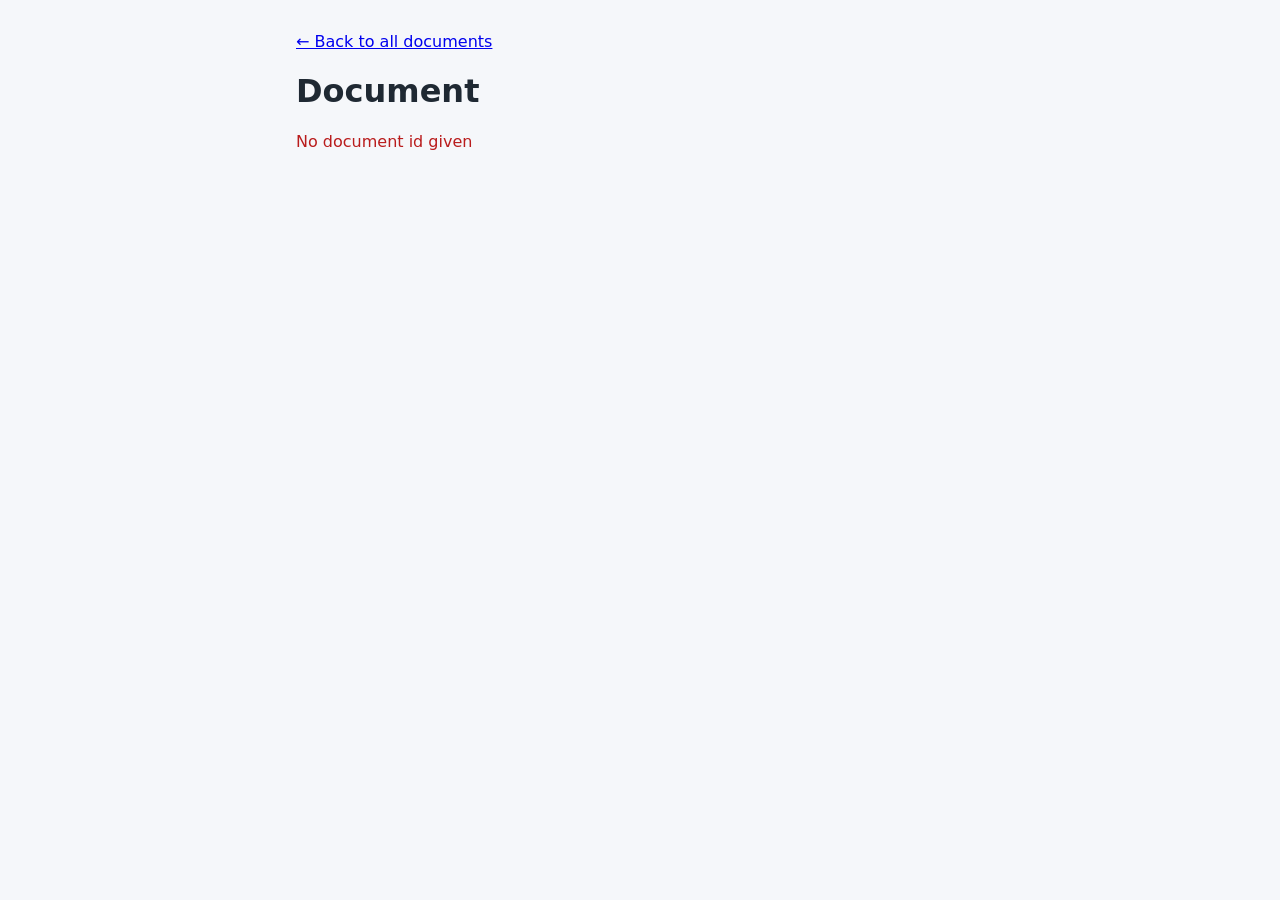
<file: frontend/public/detail.html>
<!DOCTYPE html>
<html lang="en">
<head>
    <meta charset="utf-8">
    <meta name="viewport" content="width=device-width, initial-scale=1">
    <title>DMS - Document</title>
    <link rel="stylesheet" href="css/style.css">
</head>
<body>
    <main>
        <p><a href="index.html">&larr; Back to all documents</a></p>
        <h1 id="title">Document</h1>
        <p id="message" class="error" role="alert"></p>
        <dl id="details"></dl>

        <form id="edit-form" hidden>
            <h2>Edit</h2>
            <label>
                File name
                <input name="fileName" required maxlength="100">
            </label>
            <label>
                Description
                <textarea name="description" maxlength="500"></textarea>
            </label>
            <button type="submit">Save changes</button>
            <p id="edit-error" class="error" role="alert"></p>
        </form>

        <button id="delete-button" class="danger" hidden>Delete document</button>
    </main>

    <script type="module" src="js/detail.js"></script>
</body>
</html>
</file>
<file: frontend/public/css/style.css>
*,
*::before,
*::after {
    box-sizing: border-box;
}


:root {
    font-family: system-ui, sans-serif;
    color: #1f2933;
}

body {
    margin: 0;
    background: #f5f7fa;
}

main {
    max-width: 720px;
    margin: 2rem auto;
    padding: 0 1rem;
}

form {
    display: grid;
    grid-template-columns: minmax(0, 1fr);
    gap: 0.75rem;
    padding: 1rem;
    margin-bottom: 1.5rem;
    background: #fff;
    border-radius: 8px;
    box-shadow: 0 1px 3px rgba(0, 0, 0, 0.1);
}

label {
    display: grid;
    grid-template-columns: minmax(0, 1fr);
    gap: 0.25rem;
    font-weight: 600;
}

input,
textarea {
    width: 100%;
    font: inherit;
    padding: 0.5rem;
    border: 1px solid #cbd2d9;
    border-radius: 6px;
}

textarea {
    resize: vertical;
    max-height: 30rem;
    min-height: 10rem;
}

button {
    font: inherit;
    padding: 0.4rem 0.9rem;
    border: 0;
    border-radius: 6px;
    background: #2563eb;
    color: #fff;
    cursor: pointer;
}

    button:hover {
        background: #1d4ed8;
    }

    button.danger {
        background: #dc2626;
    }

        button.danger:hover {
            background: #b91c1c;
        }

ul {
    display: grid;
    gap: 0.5rem;
    padding: 0;
    list-style: none;
}

li {
    display: flex;
    align-items: center;
    gap: 0.5rem;
    padding: 0.75rem 1rem;
    background: #fff;
    border-radius: 8px;
    box-shadow: 0 1px 3px rgba(0, 0, 0, 0.1);
}

    li button {
        margin-left: auto;
    }

dt {
    margin-top: 0.75rem;
    font-weight: 600;
}

dd {
    margin: 0;
}

.error {
    min-height: 1.2em;
    margin: 0;
    color: #b91c1c;
}

[hidden] {
    display: none !important;
}

#upload-button:disabled {
    background-color: #ccc;
    color: #666;
    cursor: not-allowed;
    opacity: 0.7;
}

#upload-button:not(:disabled) {
    background-color: #007bff;
    color: white;
    cursor: pointer;
}

#upload-button:not(:disabled):hover {
    background-color: #0056b3;
}
</file>
